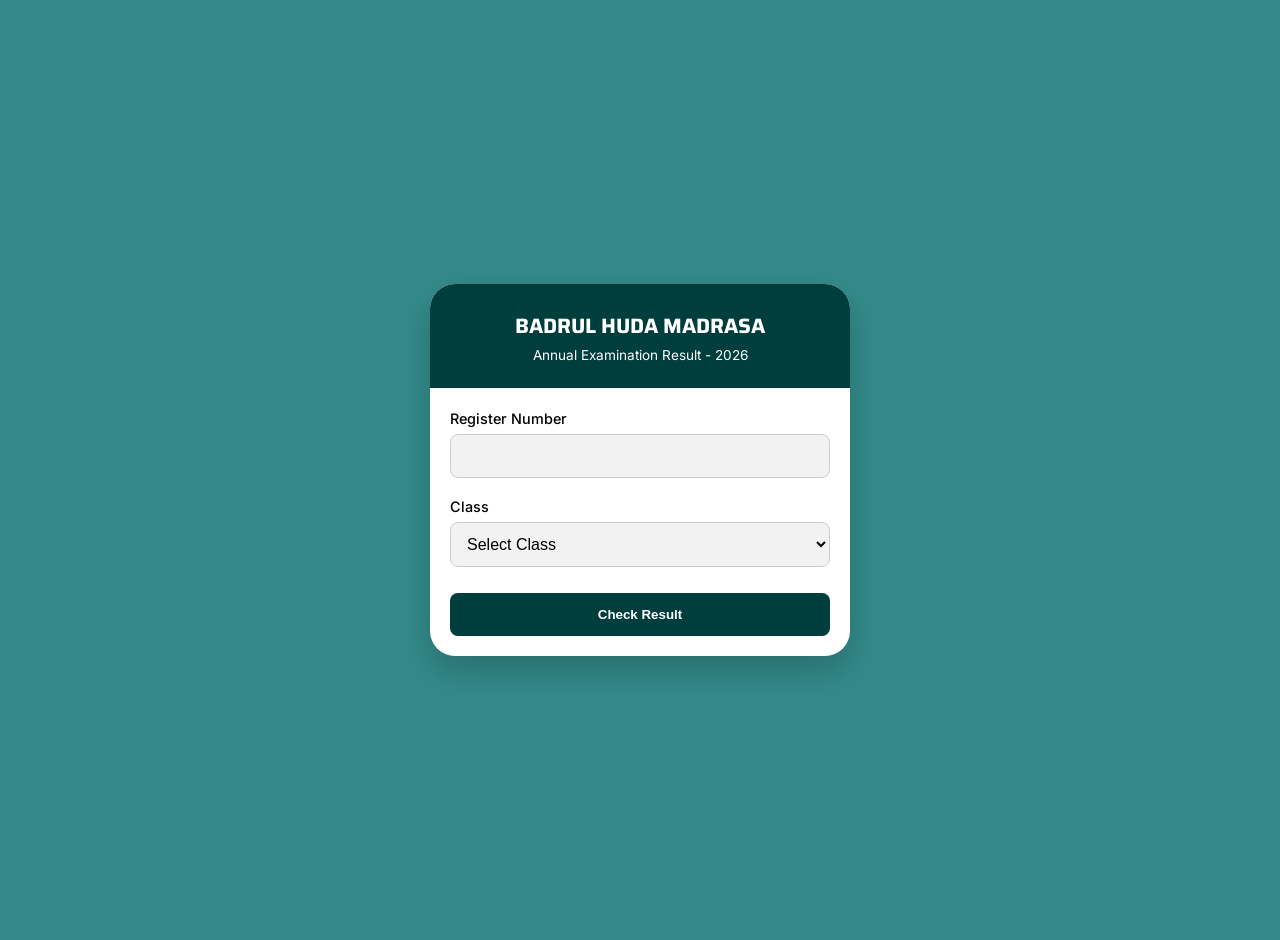
<file: index.html>
<!DOCTYPE html>
<html lang="en">
<head>
<meta charset="UTF-8">
<meta name="viewport" content="width=device-width, initial-scale=1.0">
<title>Badrul Huda Madrasa Result</title>
<link rel="stylesheet" href="mad.css">
<link href="https://fonts.googleapis.com/css2?family=Saira:wght@600;700&family=Inter:wght@400;500;700&display=swap" rel="stylesheet">
</head>

<body>

<div class="card">

<div class="header">
<h1>Badrul Huda Madrasa</h1>
<p>Annual Examination Result - 2026</p>
</div>

<div class="body">

<!-- FORM SECTION -->
<div id="formSection">

<label>Register Number</label>
<input type="text" id="regNo">

<label>Class</label>
<select id="class">
<option value="" disabled selected>Select Class</option>
<option value="1">Class 1</option>
<option value="2">Class 2</option>
<option value="3">Class 3</option>
<option value="4">Class 4</option>
<option value="6">Class 6</option>
<option value="8">Class 8</option>
<option value="9">Class 9</option>
</select>

<button onclick="checkResult()">Check Result</button>

<div id="loading" class="loading">
<div class="spinner"></div>
Fetching Result...
</div>

</div>

<!-- RESULT SECTION -->
<div id="resultSection" style="display:none;">

<table class="info-table">
<tr><td>Name</td><td id="name"></td></tr>
<tr><td>RegNo</td><td id="reg"></td></tr>
<tr><td>Class</td><td id="cls"></td></tr>
</table>

<table>
<tr>
<th>Subject Name</th>
<th>Mark</th>
</tr>
<tbody id="subjects"></tbody>
<tr><td><strong>Total</strong></td><td id="total"></td></tr>
<tr><td><strong>Average</strong></td><td id="average"></td></tr>
<tr><td><strong>Grade</strong></td><td id="grade"></td></tr>
</table>

<div id="status" class="status"></div>

<button onclick="window.print()">Print Result</button>
<button onclick="goBack()">Check another result</button>

</div>

</div>
</div>

<script src="madu.js"></script>
</body>
</html>
</file>
<file: mad.css>
:root{
--bg:#348a8a;
--dark:#003d3d;
--white:#ffffff;
--green:#28a745;
--red:#dc3545;
}

body{
margin:0;
padding:20px;
background:var(--bg);
font-family:'Inter',sans-serif;
display:flex;
justify-content:center;
align-items:center;
min-height:100vh;
}

.card{
background:var(--white);
width:100%;
max-width:420px;
border-radius:25px;
overflow:hidden;
box-shadow:0 15px 35px rgba(0,0,0,0.2);
}

.header{
background:var(--dark);
color:white;
text-align:center;
padding:25px 10px;
}

.header h1{
font-family:'Saira',sans-serif;
margin:0;
font-size:1.3rem;
text-transform:uppercase;
}

.header p{
margin:5px 0 0;
font-size:0.85rem;
}

.body{
padding:20px;
}

label{
font-weight:500;
font-size:0.9rem;
}

input,select{
width:100%;
padding:12px;
margin-top:6px;
margin-bottom:18px;
border-radius:8px;
border:1px solid #ccc;
background:#f2f2f2;
font-size:1rem;
box-sizing:border-box;
}

button{
width:100%;
padding:14px;
border:none;
border-radius:8px;
background:var(--dark);
color:white;
font-weight:600;
margin-top:8px;
cursor:pointer;
}

.loading{
display:none;
text-align:center;
margin-top:15px;
}

.spinner{
border:4px solid #f3f3f3;
border-top:4px solid var(--dark);
border-radius:50%;
width:35px;
height:35px;
animation:spin 1s linear infinite;
margin:10px auto;
}

@keyframes spin{
0%{transform:rotate(0deg);}
100%{transform:rotate(360deg);}
}

table{
width:100%;
border-collapse:collapse;
margin-bottom:15px;
font-size:0.9rem;
}

td,th{
border:1px solid #ccc;
padding:8px;
}

th{
background:var(--dark);
color:white;
}

.info-table td:first-child{
font-weight:600;
width:35%;
}

.status{
text-align:center;
font-weight:700;
margin:10px 0;
font-size:1rem;
}

.pass{color:var(--green);}
.fail{color:var(--red);}

@media print{
body{background:white;}
button{display:none;}
.card{box-shadow:none;border:1px solid #eee;}
}
</file>
